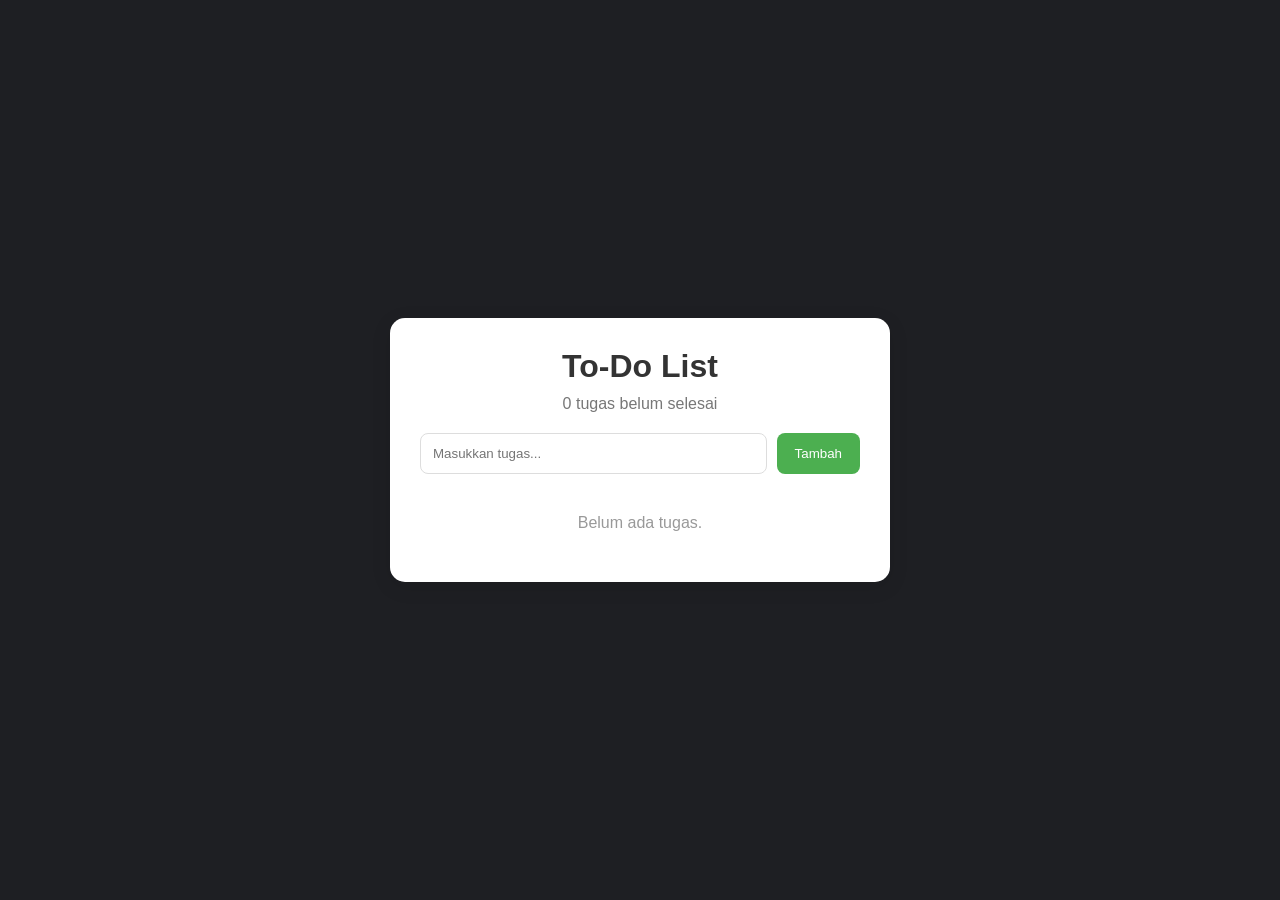
<file: index.html>
<!DOCTYPE html>
<html lang="id">

<head>
    <meta charset="UTF-8">
    <meta name="viewport" content="width=device-width, initial-scale=1.0">

    <title>To-Do List</title>

    <link rel="stylesheet" href="style.css">
</head>

<body>

    <div class="container">

        <h1>To-Do List</h1>

        <p class="info">
            <span id="taskCount">0</span> tugas belum selesai
        </p>

        <div class="input-area">

            <input type="text" id="taskInput" placeholder="Masukkan tugas...">

            <button id="addButton">
                Tambah
            </button>

        </div>

        <ul id="taskList"></ul>

    </div>

    <script src="script.js"></script>

</body>

</html>
</file>
<file: style.css>
* {
    box-sizing: border-box;
    margin: 0;
    padding: 0;
    font-family: Arial, sans-serif;
}

body {
    background: #1e1f23;

    min-height: 100vh;

    display: flex;
    justify-content: center;
    align-items: center;
}

.container {
    width: 90%;
    max-width: 500px;

    background: white;

    padding: 30px;

    border-radius: 15px;

    box-shadow: 0 5px 20px rgba(0, 0, 0, 0.1);
}

h1 {
    text-align: center;

    margin-bottom: 10px;

    color: #333;
}

.info {
    text-align: center;

    color: #777;

    margin-bottom: 20px;
}

.input-area {
    display: flex;

    gap: 10px;

    margin-bottom: 20px;
}

#taskInput {
    flex: 1;

    padding: 12px;

    border: 1px solid #ddd;

    border-radius: 8px;

    outline: none;
}

#taskInput:focus {
    border-color: #4caf50;
}

#addButton {
    padding: 12px 18px;

    border: none;

    background: #4caf50;

    color: white;

    border-radius: 8px;

    cursor: pointer;
}

#addButton:hover {
    background: #43a047;
}

#taskList {
    list-style: none;
}

.task {
    display: flex;

    align-items: center;

    gap: 10px;

    padding: 12px;

    margin-bottom: 10px;

    background: #f8f9fa;

    border-radius: 8px;
}

.task span {
    flex: 1;

    color: #333;

    word-break: break-word;
}

.task.completed span {
    text-decoration: line-through;

    color: #999;
}

/* Tombol Edit */
.edit-button {
    border: none;

    background: #2196f3;

    color: white;

    padding: 7px 10px;

    border-radius: 6px;

    cursor: pointer;
}

.edit-button:hover {
    background: #1976d2;
}

/* Tombol Hapus */
.delete-button {
    border: none;

    background: #f44336;

    color: white;

    padding: 7px 10px;

    border-radius: 6px;

    cursor: pointer;
}

.delete-button:hover {
    background: #d32f2f;
}

.empty {
    text-align: center;

    color: #999;

    padding: 20px;
}
</file>
